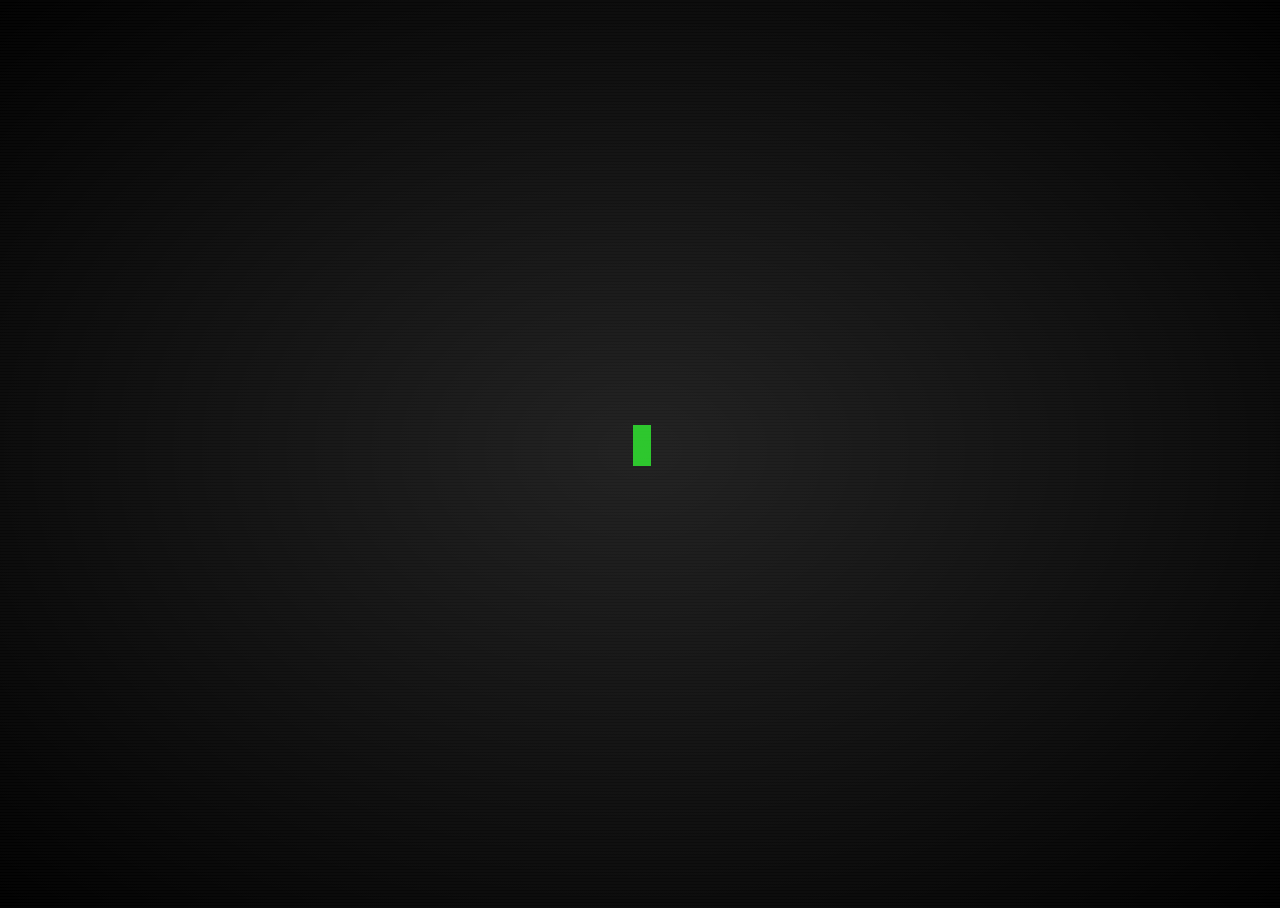
<file: index.html>
<!DOCTYPE html>
<html lang="fr">
<head>
	<meta charset="UTF-8">
	<meta http-equiv="X-UA-Compatible" content="IE=edge">
	<meta name="viewport" content="width=device-width, initial-scale=1.0">
	<title>Maxime BEACCO - Développeur</title>
	<link rel="stylesheet" href="animation.css">
	<style>
		/*body {
			background-color: black;
			color: white;
		}

		h1 {
			font-family: 'Courier New', Courier, monospace;
			text-transform: uppercase;
			margin: auto;
			margin-top: 25%;
			text-align: center;
			vertical-align: middle;
		}*/
	</style>
</head>
<body>
	<!--h1>En cours</h1-->
</body>
</html>
</file>
<file: animation.css>
@charset "UTF-8";
@-webkit-keyframes typed {
  /* string 1, char 1 */
  0%, 0.4399171076% {
    content: "E";
  }
  /* string 1, char 2 */
  0.4409171076%, 0.8808342152% {
    content: "En";
  }
  /* string 1, char 3 */
  0.8818342152%, 1.3217513228% {
    content: "En ";
  }
  /* string 1, char 4 */
  1.3227513228%, 1.7626684303% {
    content: "En c";
  }
  /* string 1, char 5 */
  1.7636684303%, 2.2035855379% {
    content: "En co";
  }
  /* string 1, char 6 */
  2.2045855379%, 2.6445026455% {
    content: "En cou";
  }
  /* string 1, char 7 */
  2.6455026455%, 3.0854197531% {
    content: "En cour";
  }
  /* string 1, char 8 */
  3.0864197531%, 3.5263368607% {
    content: "En cours";
  }
  /* string 1, char 9 */
  3.5273368607%, 3.9672539683% {
    content: "En cours ";
  }
  /* string 1, char 10 */
  3.9682539683%, 4.4081710758% {
    content: "En cours d";
  }
  /* string 1, char 11 */
  4.4091710758%, 4.8490881834% {
    content: "En cours de";
  }
  /* string 1, char 12 */
  4.8500881834%, 5.290005291% {
    content: "En cours de ";
  }
  /* string 1, char 13 */
  5.291005291%, 5.7309223986% {
    content: "En cours de c";
  }
  /* string 1, char 14 */
  5.7319223986%, 6.1718395062% {
    content: "En cours de cr";
  }
  /* string 1, char 15 */
  6.1728395062%, 6.6127566138% {
    content: "En cours de cré";
  }
  /* string 1, char 16 */
  6.6137566138%, 7.0536737213% {
    content: "En cours de créa";
  }
  /* string 1, char 17 */
  7.0546737213%, 7.4945908289% {
    content: "En cours de créat";
  }
  /* string 1, char 18 */
  7.4955908289%, 7.9355079365% {
    content: "En cours de créati";
  }
  /* string 1, char 19 */
  7.9365079365%, 8.3764250441% {
    content: "En cours de créatio";
  }
  /* string 1, char 20 */
  8.3774250441%, 8.8173421517% {
    content: "En cours de création";
  }
  /* string 1, char 21 */
  8.8183421517%, 9.2582592593% {
    content: "En cours de création.";
  }
  /* string 1, char 22 */
  9.2592592593%, 9.6991763668% {
    content: "En cours de création..";
  }
  /* string 1, char 23 */
  9.7001763668%, 19.3111693122% {
    content: "En cours de création...";
  }
  /* string 1, char 24 */
  19.3121693122%, 19.6639029982% {
    content: "En cours de création..";
  }
  /* string 1, char 25 */
  19.6649029982%, 20.0166366843% {
    content: "En cours de création.";
  }
  /* string 1, char 26 */
  20.0176366843%, 20.3693703704% {
    content: "En cours de création";
  }
  /* string 1, char 27 */
  20.3703703704%, 20.7221040564% {
    content: "En cours de créatio";
  }
  /* string 1, char 28 */
  20.7231040564%, 21.0748377425% {
    content: "En cours de créati";
  }
  /* string 1, char 29 */
  21.0758377425%, 21.4275714286% {
    content: "En cours de créat";
  }
  /* string 1, char 30 */
  21.4285714286%, 21.7803051146% {
    content: "En cours de créa";
  }
  /* string 1, char 31 */
  21.7813051146%, 22.1330388007% {
    content: "En cours de cré";
  }
  /* string 1, char 32 */
  22.1340388007%, 22.4857724868% {
    content: "En cours de cr";
  }
  /* string 1, char 33 */
  22.4867724868%, 22.8385061728% {
    content: "En cours de c";
  }
  /* string 1, char 34 */
  22.8395061728%, 23.1912398589% {
    content: "En cours de ";
  }
  /* string 1, char 35 */
  23.1922398589%, 23.543973545% {
    content: "En cours de";
  }
  /* string 1, char 36 */
  23.544973545%, 23.896707231% {
    content: "En cours d";
  }
  /* string 1, char 37 */
  23.897707231%, 24.2494409171% {
    content: "En cours ";
  }
  /* string 1, char 38 */
  24.2504409171%, 24.6021746032% {
    content: "En cours";
  }
  /* string 1, char 39 */
  24.6031746032%, 24.9549082892% {
    content: "En cour";
  }
  /* string 1, char 40 */
  24.9559082892%, 25.3076419753% {
    content: "En cou";
  }
  /* string 1, char 41 */
  25.3086419753%, 25.6603756614% {
    content: "En co";
  }
  /* string 1, char 42 */
  25.6613756614%, 26.0131093474% {
    content: "En c";
  }
  /* string 1, char 43 */
  26.0141093474%, 26.3658430335% {
    content: "En ";
  }
  /* string 1, char 44 */
  26.3668430335%, 26.7185767196% {
    content: "En";
  }
  /* string 1, char 45 */
  26.7195767196%, 27.0713104056% {
    content: "E";
  }
  /* string 1, char 46 */
  27.0723104056%, 31.4804814815% {
    content: "​";
  }
  /* string 2, char 1 */
  31.4814814815%, 31.9213985891% {
    content: "J";
  }
  /* string 2, char 2 */
  31.9223985891%, 32.3623156966% {
    content: "J'";
  }
  /* string 2, char 3 */
  32.3633156966%, 32.8032328042% {
    content: "J'e";
  }
  /* string 2, char 4 */
  32.8042328042%, 33.2441499118% {
    content: "J'en";
  }
  /* string 2, char 5 */
  33.2451499118%, 33.6850670194% {
    content: "J'en ";
  }
  /* string 2, char 6 */
  33.6860670194%, 34.125984127% {
    content: "J'en p";
  }
  /* string 2, char 7 */
  34.126984127%, 34.5669012346% {
    content: "J'en pr";
  }
  /* string 2, char 8 */
  34.5679012346%, 35.0078183422% {
    content: "J'en pro";
  }
  /* string 2, char 9 */
  35.0088183422%, 35.4487354497% {
    content: "J'en prof";
  }
  /* string 2, char 10 */
  35.4497354497%, 35.8896525573% {
    content: "J'en profi";
  }
  /* string 2, char 11 */
  35.8906525573%, 36.3305696649% {
    content: "J'en profit";
  }
  /* string 2, char 12 */
  36.3315696649%, 36.7714867725% {
    content: "J'en profite";
  }
  /* string 2, char 13 */
  36.7724867725%, 37.2124038801% {
    content: "J'en profite ";
  }
  /* string 2, char 14 */
  37.2134038801%, 37.6533209877% {
    content: "J'en profite p";
  }
  /* string 2, char 15 */
  37.6543209877%, 38.0942380952% {
    content: "J'en profite po";
  }
  /* string 2, char 16 */
  38.0952380952%, 38.5351552028% {
    content: "J'en profite pou";
  }
  /* string 2, char 17 */
  38.5361552028%, 38.9760723104% {
    content: "J'en profite pour";
  }
  /* string 2, char 18 */
  38.9770723104%, 39.416989418% {
    content: "J'en profite pour ";
  }
  /* string 2, char 19 */
  39.417989418%, 39.8579065256% {
    content: "J'en profite pour d";
  }
  /* string 2, char 20 */
  39.8589065256%, 40.2988236332% {
    content: "J'en profite pour dé";
  }
  /* string 2, char 21 */
  40.2998236332%, 40.7397407407% {
    content: "J'en profite pour déc";
  }
  /* string 2, char 22 */
  40.7407407407%, 41.1806578483% {
    content: "J'en profite pour déco";
  }
  /* string 2, char 23 */
  41.1816578483%, 41.6215749559% {
    content: "J'en profite pour décou";
  }
  /* string 2, char 24 */
  41.6225749559%, 42.0624920635% {
    content: "J'en profite pour découv";
  }
  /* string 2, char 25 */
  42.0634920635%, 42.5034091711% {
    content: "J'en profite pour découvr";
  }
  /* string 2, char 26 */
  42.5044091711%, 42.9443262787% {
    content: "J'en profite pour découvri";
  }
  /* string 2, char 27 */
  42.9453262787%, 43.3852433862% {
    content: "J'en profite pour découvrir";
  }
  /* string 2, char 28 */
  43.3862433862%, 43.8261604938% {
    content: "J'en profite pour découvrir ";
  }
  /* string 2, char 29 */
  43.8271604938%, 44.2670776014% {
    content: "J'en profite pour découvrir l";
  }
  /* string 2, char 30 */
  44.2680776014%, 44.707994709% {
    content: "J'en profite pour découvrir le";
  }
  /* string 2, char 31 */
  44.708994709%, 45.1489118166% {
    content: "J'en profite pour découvrir le ";
  }
  /* string 2, char 32 */
  45.1499118166%, 45.5898289242% {
    content: "J'en profite pour découvrir le S";
  }
  /* string 2, char 33 */
  45.5908289242%, 46.0307460317% {
    content: "J'en profite pour découvrir le SA";
  }
  /* string 2, char 34 */
  46.0317460317%, 46.4716631393% {
    content: "J'en profite pour découvrir le SAS";
  }
  /* string 2, char 35 */
  46.4726631393%, 46.9125802469% {
    content: "J'en profite pour découvrir le SASS";
  }
  /* string 2, char 36 */
  46.9135802469%, 47.3534973545% {
    content: "J'en profite pour découvrir le SASS ";
  }
  /* string 2, char 37 */
  47.3544973545%, 56.9654902998% {
    content: "J'en profite pour découvrir le SASS ✨";
  }
  /* string 2, char 38 */
  56.9664902998%, 57.3182239859% {
    content: "J'en profite pour découvrir le SASS ";
  }
  /* string 2, char 39 */
  57.3192239859%, 57.670957672% {
    content: "J'en profite pour découvrir le SASS";
  }
  /* string 2, char 40 */
  57.671957672%, 58.023691358% {
    content: "J'en profite pour découvrir le SAS";
  }
  /* string 2, char 41 */
  58.024691358%, 58.3764250441% {
    content: "J'en profite pour découvrir le SA";
  }
  /* string 2, char 42 */
  58.3774250441%, 58.7291587302% {
    content: "J'en profite pour découvrir le S";
  }
  /* string 2, char 43 */
  58.7301587302%, 59.0818924162% {
    content: "J'en profite pour découvrir le ";
  }
  /* string 2, char 44 */
  59.0828924162%, 59.4346261023% {
    content: "J'en profite pour découvrir le";
  }
  /* string 2, char 45 */
  59.4356261023%, 59.7873597884% {
    content: "J'en profite pour découvrir l";
  }
  /* string 2, char 46 */
  59.7883597884%, 60.1400934744% {
    content: "J'en profite pour découvrir ";
  }
  /* string 2, char 47 */
  60.1410934744%, 60.4928271605% {
    content: "J'en profite pour découvrir";
  }
  /* string 2, char 48 */
  60.4938271605%, 60.8455608466% {
    content: "J'en profite pour découvri";
  }
  /* string 2, char 49 */
  60.8465608466%, 61.1982945326% {
    content: "J'en profite pour découvr";
  }
  /* string 2, char 50 */
  61.1992945326%, 61.5510282187% {
    content: "J'en profite pour découv";
  }
  /* string 2, char 51 */
  61.5520282187%, 61.9037619048% {
    content: "J'en profite pour décou";
  }
  /* string 2, char 52 */
  61.9047619048%, 62.2564955908% {
    content: "J'en profite pour déco";
  }
  /* string 2, char 53 */
  62.2574955908%, 62.6092292769% {
    content: "J'en profite pour déc";
  }
  /* string 2, char 54 */
  62.6102292769%, 62.961962963% {
    content: "J'en profite pour dé";
  }
  /* string 2, char 55 */
  62.962962963%, 63.314696649% {
    content: "J'en profite pour d";
  }
  /* string 2, char 56 */
  63.315696649%, 63.6674303351% {
    content: "J'en profite pour ";
  }
  /* string 2, char 57 */
  63.6684303351%, 64.0201640212% {
    content: "J'en profite pour";
  }
  /* string 2, char 58 */
  64.0211640212%, 64.3728977072% {
    content: "J'en profite pou";
  }
  /* string 2, char 59 */
  64.3738977072%, 64.7256313933% {
    content: "J'en profite po";
  }
  /* string 2, char 60 */
  64.7266313933%, 65.0783650794% {
    content: "J'en profite p";
  }
  /* string 2, char 61 */
  65.0793650794%, 65.4310987654% {
    content: "J'en profite ";
  }
  /* string 2, char 62 */
  65.4320987654%, 65.7838324515% {
    content: "J'en profite";
  }
  /* string 2, char 63 */
  65.7848324515%, 66.1365661376% {
    content: "J'en profit";
  }
  /* string 2, char 64 */
  66.1375661376%, 66.4892998236% {
    content: "J'en profi";
  }
  /* string 2, char 65 */
  66.4902998236%, 66.8420335097% {
    content: "J'en prof";
  }
  /* string 2, char 66 */
  66.8430335097%, 67.1947671958% {
    content: "J'en pro";
  }
  /* string 2, char 67 */
  67.1957671958%, 67.5475008818% {
    content: "J'en pr";
  }
  /* string 2, char 68 */
  67.5485008818%, 67.9002345679% {
    content: "J'en p";
  }
  /* string 2, char 69 */
  67.9012345679%, 68.252968254% {
    content: "J'en ";
  }
  /* string 2, char 70 */
  68.253968254%, 68.60570194% {
    content: "J'en";
  }
  /* string 2, char 71 */
  68.60670194%, 68.9584356261% {
    content: "J'e";
  }
  /* string 2, char 72 */
  68.9594356261%, 69.3111693122% {
    content: "J'";
  }
  /* string 2, char 73 */
  69.3121693122%, 69.6639029982% {
    content: "J";
  }
  /* string 2, char 74 */
  69.6649029982%, 74.0730740741% {
    content: "​";
  }
  /* string 3, char 1 */
  74.0740740741%, 74.5139911817% {
    content: "R";
  }
  /* string 3, char 2 */
  74.5149911817%, 74.9549082892% {
    content: "Re";
  }
  /* string 3, char 3 */
  74.9559082892%, 75.3958253968% {
    content: "Rev";
  }
  /* string 3, char 4 */
  75.3968253968%, 75.8367425044% {
    content: "Reve";
  }
  /* string 3, char 5 */
  75.8377425044%, 76.277659612% {
    content: "Reven";
  }
  /* string 3, char 6 */
  76.278659612%, 76.7185767196% {
    content: "Revene";
  }
  /* string 3, char 7 */
  76.7195767196%, 77.1594938272% {
    content: "Revenez";
  }
  /* string 3, char 8 */
  77.1604938272%, 77.6004109347% {
    content: "Revenez ";
  }
  /* string 3, char 9 */
  77.6014109347%, 78.0413280423% {
    content: "Revenez v";
  }
  /* string 3, char 10 */
  78.0423280423%, 78.4822451499% {
    content: "Revenez vi";
  }
  /* string 3, char 11 */
  78.4832451499%, 78.9231622575% {
    content: "Revenez vit";
  }
  /* string 3, char 12 */
  78.9241622575%, 79.3640793651% {
    content: "Revenez vite";
  }
  /* string 3, char 13 */
  79.3650793651%, 79.8049964727% {
    content: "Revenez vite ";
  }
  /* string 3, char 14 */
  79.8059964727%, 80.2459135802% {
    content: "Revenez vite !";
  }
  /* string 3, char 15 */
  80.2469135802%, 80.6868306878% {
    content: "Revenez vite ! ";
  }
  /* string 3, char 16 */
  80.6878306878%, 90.2988236332% {
    content: "Revenez vite ! ☕";
  }
  /* string 3, char 17 */
  90.2998236332%, 90.6515573192% {
    content: "Revenez vite ! ";
  }
  /* string 3, char 18 */
  90.6525573192%, 91.0042910053% {
    content: "Revenez vite !";
  }
  /* string 3, char 19 */
  91.0052910053%, 91.3570246914% {
    content: "Revenez vite ";
  }
  /* string 3, char 20 */
  91.3580246914%, 91.7097583774% {
    content: "Revenez vite";
  }
  /* string 3, char 21 */
  91.7107583774%, 92.0624920635% {
    content: "Revenez vit";
  }
  /* string 3, char 22 */
  92.0634920635%, 92.4152257496% {
    content: "Revenez vi";
  }
  /* string 3, char 23 */
  92.4162257496%, 92.7679594356% {
    content: "Revenez v";
  }
  /* string 3, char 24 */
  92.7689594356%, 93.1206931217% {
    content: "Revenez ";
  }
  /* string 3, char 25 */
  93.1216931217%, 93.4734268078% {
    content: "Revenez";
  }
  /* string 3, char 26 */
  93.4744268078%, 93.8261604938% {
    content: "Revene";
  }
  /* string 3, char 27 */
  93.8271604938%, 94.1788941799% {
    content: "Reven";
  }
  /* string 3, char 28 */
  94.1798941799%, 94.531627866% {
    content: "Reve";
  }
  /* string 3, char 29 */
  94.532627866%, 94.884361552% {
    content: "Rev";
  }
  /* string 3, char 30 */
  94.885361552%, 95.2370952381% {
    content: "Re";
  }
  /* string 3, char 31 */
  95.2380952381%, 95.5898289242% {
    content: "R";
  }
  /* string 3, char 32 */
  95.5908289242%, 100% {
    content: "​";
  }
}
@keyframes typed {
  /* string 1, char 1 */
  0%, 0.4399171076% {
    content: "E";
  }
  /* string 1, char 2 */
  0.4409171076%, 0.8808342152% {
    content: "En";
  }
  /* string 1, char 3 */
  0.8818342152%, 1.3217513228% {
    content: "En ";
  }
  /* string 1, char 4 */
  1.3227513228%, 1.7626684303% {
    content: "En c";
  }
  /* string 1, char 5 */
  1.7636684303%, 2.2035855379% {
    content: "En co";
  }
  /* string 1, char 6 */
  2.2045855379%, 2.6445026455% {
    content: "En cou";
  }
  /* string 1, char 7 */
  2.6455026455%, 3.0854197531% {
    content: "En cour";
  }
  /* string 1, char 8 */
  3.0864197531%, 3.5263368607% {
    content: "En cours";
  }
  /* string 1, char 9 */
  3.5273368607%, 3.9672539683% {
    content: "En cours ";
  }
  /* string 1, char 10 */
  3.9682539683%, 4.4081710758% {
    content: "En cours d";
  }
  /* string 1, char 11 */
  4.4091710758%, 4.8490881834% {
    content: "En cours de";
  }
  /* string 1, char 12 */
  4.8500881834%, 5.290005291% {
    content: "En cours de ";
  }
  /* string 1, char 13 */
  5.291005291%, 5.7309223986% {
    content: "En cours de c";
  }
  /* string 1, char 14 */
  5.7319223986%, 6.1718395062% {
    content: "En cours de cr";
  }
  /* string 1, char 15 */
  6.1728395062%, 6.6127566138% {
    content: "En cours de cré";
  }
  /* string 1, char 16 */
  6.6137566138%, 7.0536737213% {
    content: "En cours de créa";
  }
  /* string 1, char 17 */
  7.0546737213%, 7.4945908289% {
    content: "En cours de créat";
  }
  /* string 1, char 18 */
  7.4955908289%, 7.9355079365% {
    content: "En cours de créati";
  }
  /* string 1, char 19 */
  7.9365079365%, 8.3764250441% {
    content: "En cours de créatio";
  }
  /* string 1, char 20 */
  8.3774250441%, 8.8173421517% {
    content: "En cours de création";
  }
  /* string 1, char 21 */
  8.8183421517%, 9.2582592593% {
    content: "En cours de création.";
  }
  /* string 1, char 22 */
  9.2592592593%, 9.6991763668% {
    content: "En cours de création..";
  }
  /* string 1, char 23 */
  9.7001763668%, 19.3111693122% {
    content: "En cours de création...";
  }
  /* string 1, char 24 */
  19.3121693122%, 19.6639029982% {
    content: "En cours de création..";
  }
  /* string 1, char 25 */
  19.6649029982%, 20.0166366843% {
    content: "En cours de création.";
  }
  /* string 1, char 26 */
  20.0176366843%, 20.3693703704% {
    content: "En cours de création";
  }
  /* string 1, char 27 */
  20.3703703704%, 20.7221040564% {
    content: "En cours de créatio";
  }
  /* string 1, char 28 */
  20.7231040564%, 21.0748377425% {
    content: "En cours de créati";
  }
  /* string 1, char 29 */
  21.0758377425%, 21.4275714286% {
    content: "En cours de créat";
  }
  /* string 1, char 30 */
  21.4285714286%, 21.7803051146% {
    content: "En cours de créa";
  }
  /* string 1, char 31 */
  21.7813051146%, 22.1330388007% {
    content: "En cours de cré";
  }
  /* string 1, char 32 */
  22.1340388007%, 22.4857724868% {
    content: "En cours de cr";
  }
  /* string 1, char 33 */
  22.4867724868%, 22.8385061728% {
    content: "En cours de c";
  }
  /* string 1, char 34 */
  22.8395061728%, 23.1912398589% {
    content: "En cours de ";
  }
  /* string 1, char 35 */
  23.1922398589%, 23.543973545% {
    content: "En cours de";
  }
  /* string 1, char 36 */
  23.544973545%, 23.896707231% {
    content: "En cours d";
  }
  /* string 1, char 37 */
  23.897707231%, 24.2494409171% {
    content: "En cours ";
  }
  /* string 1, char 38 */
  24.2504409171%, 24.6021746032% {
    content: "En cours";
  }
  /* string 1, char 39 */
  24.6031746032%, 24.9549082892% {
    content: "En cour";
  }
  /* string 1, char 40 */
  24.9559082892%, 25.3076419753% {
    content: "En cou";
  }
  /* string 1, char 41 */
  25.3086419753%, 25.6603756614% {
    content: "En co";
  }
  /* string 1, char 42 */
  25.6613756614%, 26.0131093474% {
    content: "En c";
  }
  /* string 1, char 43 */
  26.0141093474%, 26.3658430335% {
    content: "En ";
  }
  /* string 1, char 44 */
  26.3668430335%, 26.7185767196% {
    content: "En";
  }
  /* string 1, char 45 */
  26.7195767196%, 27.0713104056% {
    content: "E";
  }
  /* string 1, char 46 */
  27.0723104056%, 31.4804814815% {
    content: "​";
  }
  /* string 2, char 1 */
  31.4814814815%, 31.9213985891% {
    content: "J";
  }
  /* string 2, char 2 */
  31.9223985891%, 32.3623156966% {
    content: "J'";
  }
  /* string 2, char 3 */
  32.3633156966%, 32.8032328042% {
    content: "J'e";
  }
  /* string 2, char 4 */
  32.8042328042%, 33.2441499118% {
    content: "J'en";
  }
  /* string 2, char 5 */
  33.2451499118%, 33.6850670194% {
    content: "J'en ";
  }
  /* string 2, char 6 */
  33.6860670194%, 34.125984127% {
    content: "J'en p";
  }
  /* string 2, char 7 */
  34.126984127%, 34.5669012346% {
    content: "J'en pr";
  }
  /* string 2, char 8 */
  34.5679012346%, 35.0078183422% {
    content: "J'en pro";
  }
  /* string 2, char 9 */
  35.0088183422%, 35.4487354497% {
    content: "J'en prof";
  }
  /* string 2, char 10 */
  35.4497354497%, 35.8896525573% {
    content: "J'en profi";
  }
  /* string 2, char 11 */
  35.8906525573%, 36.3305696649% {
    content: "J'en profit";
  }
  /* string 2, char 12 */
  36.3315696649%, 36.7714867725% {
    content: "J'en profite";
  }
  /* string 2, char 13 */
  36.7724867725%, 37.2124038801% {
    content: "J'en profite ";
  }
  /* string 2, char 14 */
  37.2134038801%, 37.6533209877% {
    content: "J'en profite p";
  }
  /* string 2, char 15 */
  37.6543209877%, 38.0942380952% {
    content: "J'en profite po";
  }
  /* string 2, char 16 */
  38.0952380952%, 38.5351552028% {
    content: "J'en profite pou";
  }
  /* string 2, char 17 */
  38.5361552028%, 38.9760723104% {
    content: "J'en profite pour";
  }
  /* string 2, char 18 */
  38.9770723104%, 39.416989418% {
    content: "J'en profite pour ";
  }
  /* string 2, char 19 */
  39.417989418%, 39.8579065256% {
    content: "J'en profite pour d";
  }
  /* string 2, char 20 */
  39.8589065256%, 40.2988236332% {
    content: "J'en profite pour dé";
  }
  /* string 2, char 21 */
  40.2998236332%, 40.7397407407% {
    content: "J'en profite pour déc";
  }
  /* string 2, char 22 */
  40.7407407407%, 41.1806578483% {
    content: "J'en profite pour déco";
  }
  /* string 2, char 23 */
  41.1816578483%, 41.6215749559% {
    content: "J'en profite pour décou";
  }
  /* string 2, char 24 */
  41.6225749559%, 42.0624920635% {
    content: "J'en profite pour découv";
  }
  /* string 2, char 25 */
  42.0634920635%, 42.5034091711% {
    content: "J'en profite pour découvr";
  }
  /* string 2, char 26 */
  42.5044091711%, 42.9443262787% {
    content: "J'en profite pour découvri";
  }
  /* string 2, char 27 */
  42.9453262787%, 43.3852433862% {
    content: "J'en profite pour découvrir";
  }
  /* string 2, char 28 */
  43.3862433862%, 43.8261604938% {
    content: "J'en profite pour découvrir ";
  }
  /* string 2, char 29 */
  43.8271604938%, 44.2670776014% {
    content: "J'en profite pour découvrir l";
  }
  /* string 2, char 30 */
  44.2680776014%, 44.707994709% {
    content: "J'en profite pour découvrir le";
  }
  /* string 2, char 31 */
  44.708994709%, 45.1489118166% {
    content: "J'en profite pour découvrir le ";
  }
  /* string 2, char 32 */
  45.1499118166%, 45.5898289242% {
    content: "J'en profite pour découvrir le S";
  }
  /* string 2, char 33 */
  45.5908289242%, 46.0307460317% {
    content: "J'en profite pour découvrir le SA";
  }
  /* string 2, char 34 */
  46.0317460317%, 46.4716631393% {
    content: "J'en profite pour découvrir le SAS";
  }
  /* string 2, char 35 */
  46.4726631393%, 46.9125802469% {
    content: "J'en profite pour découvrir le SASS";
  }
  /* string 2, char 36 */
  46.9135802469%, 47.3534973545% {
    content: "J'en profite pour découvrir le SASS ";
  }
  /* string 2, char 37 */
  47.3544973545%, 56.9654902998% {
    content: "J'en profite pour découvrir le SASS ✨";
  }
  /* string 2, char 38 */
  56.9664902998%, 57.3182239859% {
    content: "J'en profite pour découvrir le SASS ";
  }
  /* string 2, char 39 */
  57.3192239859%, 57.670957672% {
    content: "J'en profite pour découvrir le SASS";
  }
  /* string 2, char 40 */
  57.671957672%, 58.023691358% {
    content: "J'en profite pour découvrir le SAS";
  }
  /* string 2, char 41 */
  58.024691358%, 58.3764250441% {
    content: "J'en profite pour découvrir le SA";
  }
  /* string 2, char 42 */
  58.3774250441%, 58.7291587302% {
    content: "J'en profite pour découvrir le S";
  }
  /* string 2, char 43 */
  58.7301587302%, 59.0818924162% {
    content: "J'en profite pour découvrir le ";
  }
  /* string 2, char 44 */
  59.0828924162%, 59.4346261023% {
    content: "J'en profite pour découvrir le";
  }
  /* string 2, char 45 */
  59.4356261023%, 59.7873597884% {
    content: "J'en profite pour découvrir l";
  }
  /* string 2, char 46 */
  59.7883597884%, 60.1400934744% {
    content: "J'en profite pour découvrir ";
  }
  /* string 2, char 47 */
  60.1410934744%, 60.4928271605% {
    content: "J'en profite pour découvrir";
  }
  /* string 2, char 48 */
  60.4938271605%, 60.8455608466% {
    content: "J'en profite pour découvri";
  }
  /* string 2, char 49 */
  60.8465608466%, 61.1982945326% {
    content: "J'en profite pour découvr";
  }
  /* string 2, char 50 */
  61.1992945326%, 61.5510282187% {
    content: "J'en profite pour découv";
  }
  /* string 2, char 51 */
  61.5520282187%, 61.9037619048% {
    content: "J'en profite pour décou";
  }
  /* string 2, char 52 */
  61.9047619048%, 62.2564955908% {
    content: "J'en profite pour déco";
  }
  /* string 2, char 53 */
  62.2574955908%, 62.6092292769% {
    content: "J'en profite pour déc";
  }
  /* string 2, char 54 */
  62.6102292769%, 62.961962963% {
    content: "J'en profite pour dé";
  }
  /* string 2, char 55 */
  62.962962963%, 63.314696649% {
    content: "J'en profite pour d";
  }
  /* string 2, char 56 */
  63.315696649%, 63.6674303351% {
    content: "J'en profite pour ";
  }
  /* string 2, char 57 */
  63.6684303351%, 64.0201640212% {
    content: "J'en profite pour";
  }
  /* string 2, char 58 */
  64.0211640212%, 64.3728977072% {
    content: "J'en profite pou";
  }
  /* string 2, char 59 */
  64.3738977072%, 64.7256313933% {
    content: "J'en profite po";
  }
  /* string 2, char 60 */
  64.7266313933%, 65.0783650794% {
    content: "J'en profite p";
  }
  /* string 2, char 61 */
  65.0793650794%, 65.4310987654% {
    content: "J'en profite ";
  }
  /* string 2, char 62 */
  65.4320987654%, 65.7838324515% {
    content: "J'en profite";
  }
  /* string 2, char 63 */
  65.7848324515%, 66.1365661376% {
    content: "J'en profit";
  }
  /* string 2, char 64 */
  66.1375661376%, 66.4892998236% {
    content: "J'en profi";
  }
  /* string 2, char 65 */
  66.4902998236%, 66.8420335097% {
    content: "J'en prof";
  }
  /* string 2, char 66 */
  66.8430335097%, 67.1947671958% {
    content: "J'en pro";
  }
  /* string 2, char 67 */
  67.1957671958%, 67.5475008818% {
    content: "J'en pr";
  }
  /* string 2, char 68 */
  67.5485008818%, 67.9002345679% {
    content: "J'en p";
  }
  /* string 2, char 69 */
  67.9012345679%, 68.252968254% {
    content: "J'en ";
  }
  /* string 2, char 70 */
  68.253968254%, 68.60570194% {
    content: "J'en";
  }
  /* string 2, char 71 */
  68.60670194%, 68.9584356261% {
    content: "J'e";
  }
  /* string 2, char 72 */
  68.9594356261%, 69.3111693122% {
    content: "J'";
  }
  /* string 2, char 73 */
  69.3121693122%, 69.6639029982% {
    content: "J";
  }
  /* string 2, char 74 */
  69.6649029982%, 74.0730740741% {
    content: "​";
  }
  /* string 3, char 1 */
  74.0740740741%, 74.5139911817% {
    content: "R";
  }
  /* string 3, char 2 */
  74.5149911817%, 74.9549082892% {
    content: "Re";
  }
  /* string 3, char 3 */
  74.9559082892%, 75.3958253968% {
    content: "Rev";
  }
  /* string 3, char 4 */
  75.3968253968%, 75.8367425044% {
    content: "Reve";
  }
  /* string 3, char 5 */
  75.8377425044%, 76.277659612% {
    content: "Reven";
  }
  /* string 3, char 6 */
  76.278659612%, 76.7185767196% {
    content: "Revene";
  }
  /* string 3, char 7 */
  76.7195767196%, 77.1594938272% {
    content: "Revenez";
  }
  /* string 3, char 8 */
  77.1604938272%, 77.6004109347% {
    content: "Revenez ";
  }
  /* string 3, char 9 */
  77.6014109347%, 78.0413280423% {
    content: "Revenez v";
  }
  /* string 3, char 10 */
  78.0423280423%, 78.4822451499% {
    content: "Revenez vi";
  }
  /* string 3, char 11 */
  78.4832451499%, 78.9231622575% {
    content: "Revenez vit";
  }
  /* string 3, char 12 */
  78.9241622575%, 79.3640793651% {
    content: "Revenez vite";
  }
  /* string 3, char 13 */
  79.3650793651%, 79.8049964727% {
    content: "Revenez vite ";
  }
  /* string 3, char 14 */
  79.8059964727%, 80.2459135802% {
    content: "Revenez vite !";
  }
  /* string 3, char 15 */
  80.2469135802%, 80.6868306878% {
    content: "Revenez vite ! ";
  }
  /* string 3, char 16 */
  80.6878306878%, 90.2988236332% {
    content: "Revenez vite ! ☕";
  }
  /* string 3, char 17 */
  90.2998236332%, 90.6515573192% {
    content: "Revenez vite ! ";
  }
  /* string 3, char 18 */
  90.6525573192%, 91.0042910053% {
    content: "Revenez vite !";
  }
  /* string 3, char 19 */
  91.0052910053%, 91.3570246914% {
    content: "Revenez vite ";
  }
  /* string 3, char 20 */
  91.3580246914%, 91.7097583774% {
    content: "Revenez vite";
  }
  /* string 3, char 21 */
  91.7107583774%, 92.0624920635% {
    content: "Revenez vit";
  }
  /* string 3, char 22 */
  92.0634920635%, 92.4152257496% {
    content: "Revenez vi";
  }
  /* string 3, char 23 */
  92.4162257496%, 92.7679594356% {
    content: "Revenez v";
  }
  /* string 3, char 24 */
  92.7689594356%, 93.1206931217% {
    content: "Revenez ";
  }
  /* string 3, char 25 */
  93.1216931217%, 93.4734268078% {
    content: "Revenez";
  }
  /* string 3, char 26 */
  93.4744268078%, 93.8261604938% {
    content: "Revene";
  }
  /* string 3, char 27 */
  93.8271604938%, 94.1788941799% {
    content: "Reven";
  }
  /* string 3, char 28 */
  94.1798941799%, 94.531627866% {
    content: "Reve";
  }
  /* string 3, char 29 */
  94.532627866%, 94.884361552% {
    content: "Rev";
  }
  /* string 3, char 30 */
  94.885361552%, 95.2370952381% {
    content: "Re";
  }
  /* string 3, char 31 */
  95.2380952381%, 95.5898289242% {
    content: "R";
  }
  /* string 3, char 32 */
  95.5908289242%, 100% {
    content: "​";
  }
}
@-webkit-keyframes beam-blink {
  75% {
    border-color: transparent;
  }
}
@keyframes beam-blink {
  75% {
    border-color: transparent;
  }
}
* {
  -webkit-backface-visibility: hidden;
          backface-visibility: hidden;
}

html, body {
  height: 100%;
}

body {
  display: flex;
  align-items: center;
  justify-content: center;
  background-color: #000;
  background-image: radial-gradient(rgba(255, 255, 255, 0.125), rgba(255, 255, 255, 0)), linear-gradient(to bottom, #000, #000 2px, #111 3px);
  background-repeat: repeat-y;
  background-position: center center;
  background-size: cover, 100% 3px;
  font-size: calc(10px + 2vw);
  font-family: "VT323", monospace, sans-serif;
  color: #3f3;
  -webkit-font-smoothing: antialiased;
  -moz-osx-font-smoothing: grayscale;
  /*&::before { // just generating some useful stats here 👋🏼
  	content: "3 strings / 76 chars / 22.68s duration";
  	@media (max-width: 575px) {
  		content: "3 strings \A 76 chars \A 22.68s duration";
  	}
  	display: block;
  	position: absolute;
  	bottom: 0;
  	width: 100%;
  	padding: 3px 0;
  	background: #00f; // aquaman blue
  	color: #fff; // Brandon-McConnell white
  	text-align: center;
  	font-size: 18px;
  	letter-spacing: 0.7px;
  	white-space: pre-wrap;
  }*/
}
body::after {
  content: "​";
  position: relative;
  top: -13px;
  display: inline-block;
  padding-right: 3px;
  padding-right: calc(3px + 0.1vw);
  border-right: 10px solid rgba(51, 255, 51, 0.75);
  border-right: calc(1.1vw + 4px) solid rgba(51, 255, 51, 0.75);
  text-shadow: 0 0 5px rgba(51, 255, 51, 0.75);
  white-space: nowrap;
  -webkit-animation: typed 22.68s linear 1s infinite, beam-blink 1s infinite;
          animation: typed 22.68s linear 1s infinite, beam-blink 1s infinite;
}
@media (max-width: 575px) {
  body::after {
    top: -33px;
  }
}/*# sourceMappingURL=animation.css.map */
</file>
